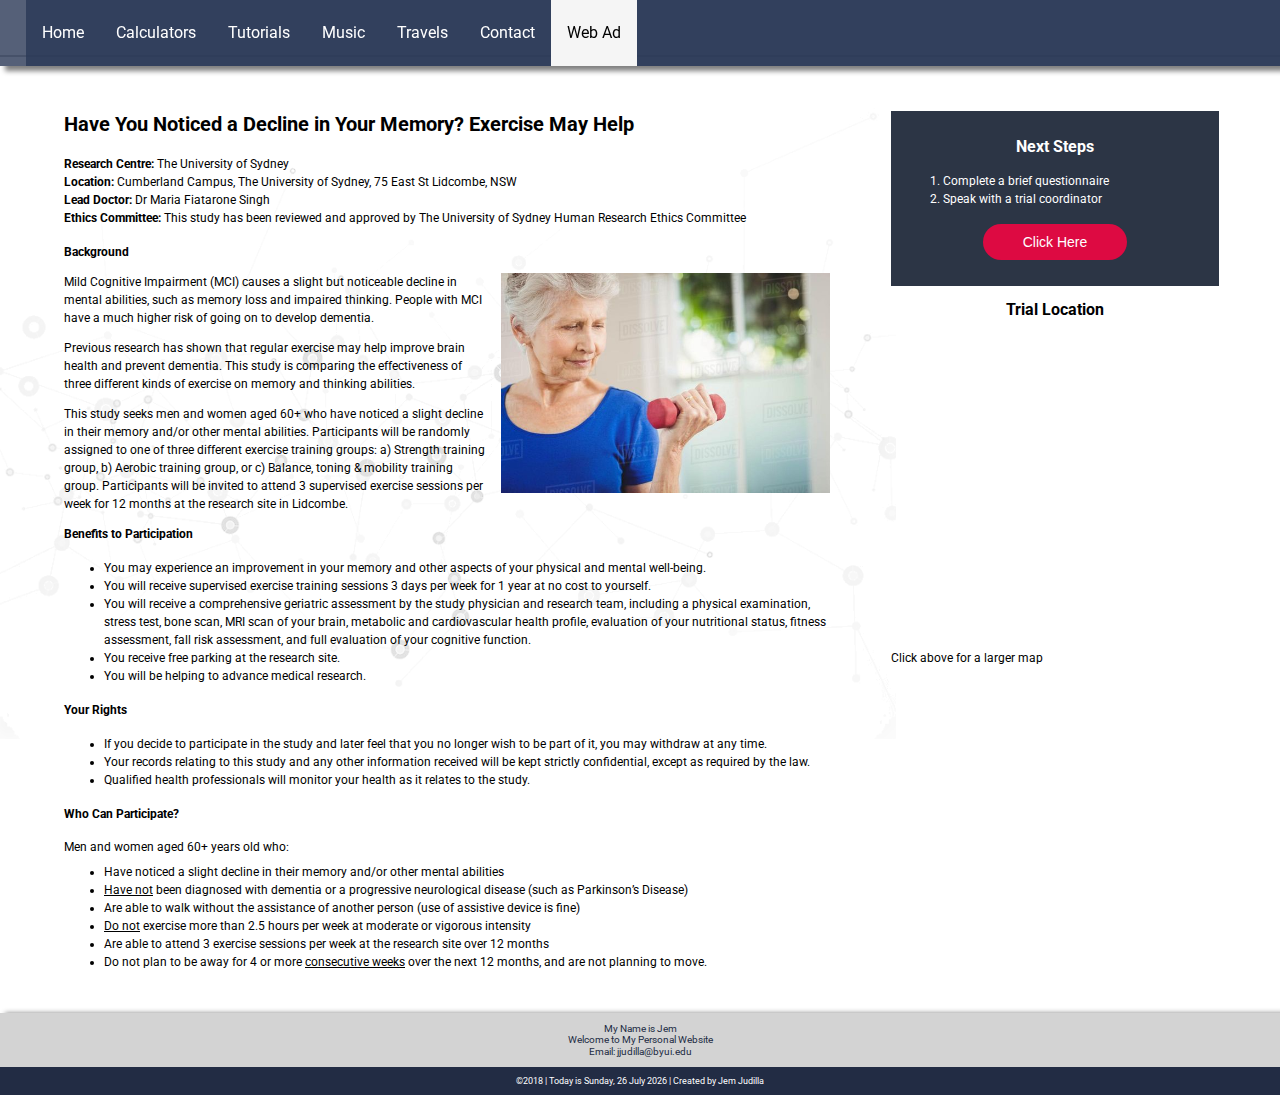
<file: web-ad.html>
<!doctype html>
<html lang="en-us">
<head>
  <meta charset="utf-8">
  <meta name="viewport" content="width=device-width, initial-scale=1">
    <title>Jem's Website</title>
  <meta name="home page" content="home page for Jem Judilla's personal website and portfolio">
  <!-- external style references in the proper cascading order -->    
  <link href="https://fonts.googleapis.com/css?family=Roboto" rel="stylesheet">  
    <link rel="stylesheet" href="https://fonts.googleapis.com/css?family=Tangerine">
   
    <!-- Google API font reference -->
  <link href="styles/normalize.css" rel="stylesheet"> <!-- normalize useragent/browser defaults -->
  <link href="styles/main.css" rel="stylesheet">    <!-- default styles - small/phone views -->
  <link href="styles/medium.css" rel="stylesheet">  <!-- medium/tablet views -->
  <link href="styles/large.css" rel="stylesheet">
  <!-- large/wide/desktop views --> 
</head> 
<body>
   

   <header class="clearfix">
  <br><br><br>
  </header>
 
  <!-- site navigation use placeholder references -->
  <nav id="navbar" class="navbar">
    <button onclick="toggleNavMenu()">&#9776;</button>
     <ul id="primaryNav" class="hide">
    	<li ><a href="index.html">Home</a></li>
    	<li><a href="calc.html">Calculators</a></li>
    	<li><a href="tutorials.html">Tutorials</a></li>
    	<li><a href="music.html">Music</a></li>
    	<li><a href="travel.html">Travels</a></li>
    	<li><a href="contact.html">Contact</a></li>
         <li class="active"><a href="#active">Web Ad</a></li>
    </ul>	
  </nav>
    
<main class="web-ad">
    <div class="left">
    <h1 class="left-align"> Have You Noticed a Decline in Your Memory? Exercise May Help</h1>
   
     <ul>   
    <li><span class="bold">Research Centre: </span> The University of Sydney</li>
     <li><span class="bold">Location: </span>Cumberland Campus, The University of Sydney, 75 East St Lidcombe, NSW</li>
     <li><span class="bold">Lead Doctor: </span> Dr  Maria Fiatarone Singh</li>
     <li><span class="bold">Ethics Committee: </span> This study has been reviewed and approved by The University of Sydney Human Research Ethics Committee</li>
        
     </ul>
     
    <div class="bground">

    <h3>Background</h3>
    
        
        <p>
              <img src="images/womanimage.jpeg" alt="Image of a Woman">
        Mild Cognitive Impairment (MCI) causes a slight but noticeable decline in mental abilities, such as memory loss and impaired thinking. People with MCI have a much higher risk of going on to develop dementia.
        </p>
       
        
    
        <p>Previous research has shown that regular exercise may help improve brain health and prevent dementia. This study is comparing the effectiveness of three different kinds of exercise on memory and thinking abilities.</p>
    
    
            
        <p>This study seeks men and women aged 60+ who have noticed a slight decline in their memory and/or other mental abilities. Participants will be randomly assigned to one of three different exercise training groups: a) Strength training group, b) Aerobic training group, or c) Balance, toning & mobility training group.  Participants will be invited to attend 3 supervised exercise sessions per week for 12 months at the research site in Lidcombe.
            </p>
         </div>
    
    <h3>Benefits to Participation</h3>
    <ul>
    <li>You may experience an improvement in your memory and other aspects of your physical and mental well-being.</li>
    <li>You will receive supervised exercise training sessions 3 days per week for 1 year at no cost to yourself.</li>
    <li>You will receive a comprehensive geriatric assessment by the study physician and research team, including a physical examination, stress test, bone scan, MRI scan of your brain, metabolic and cardiovascular health profile, evaluation of your nutritional status, fitness assessment, fall risk assessment, and full evaluation of your cognitive function. </li>
    <li>You receive free parking at the research site. </li>
    <li>You will be helping to advance medical research.</li>
    </ul>
        
    <h3>Your Rights</h3>
    <ul>
    <li>If you decide to participate in the study and later feel that you no longer wish to be part of it, you may withdraw at any time.</li>
    <li>Your records relating to this study and any other information received will be kept strictly confidential, except as required by the law.
</li>
    <li>Qualified health professionals will monitor your health as it relates to the study.</li>
    </ul>
        
   <h3>Who Can Participate?</h3>
        <p class="participate">Men and women aged 60+ years old who:</p>
     <ul>
    <li>Have noticed a slight decline in their memory and/or other mental abilities</li>
    <li><span class="underline">Have not</span> been diagnosed with dementia or a progressive neurological disease (such as Parkinson’s Disease)</li>
    <li>Are able to walk without the assistance of another person (use of assistive device is fine)</li>
    <li><span class="underline">Do not</span> exercise more than 2.5 hours per week at moderate or vigorous intensity
</li>
    <li>Are able to attend 3 exercise sessions per week at the research site over 12 months</li>
    <li>Do not plan to be away for 4 or more <span class="underline">consecutive weeks</span> over the next 12 months, and are not planning to move.</li>
   
         </ul>
    </div>
    
    <div class="right">
        <div class="upper">
            <h2 class="center">Next Steps</h2>
            <ul>
            <li>1. Complete a brief questionnaire</li>
            <li>2. Speak with a trial coordinator</li>
            </ul>
            <div class="center">
                <form action="https://docs.google.com/forms/d/e/1FAIpQLSeCHWOoUcvnlW15kdTinZyWVRH25Aa8HYIXUALo_sBEzevnOg/viewform?usp=pp_url">
            <button id="webadbutton" type="submit" value="Go to Google Forms">Click Here</button>
                </form>
            </div>
        </div>
        
        <div class="lower">
            <h2 class="center">Trial Location</h2>
            
            <div class="mapouter">
                <div class="gmap_canvas">
                    <iframe id="gmap_canvas" src="https://maps.google.com/maps?q=Cumberland%20Campus%2C%20University%20of%20Sydney+(University%20of%20Sydney)&amp;ie=UTF8&amp;t=&amp;z=14&amp;iwloc=B&amp;output=embed"></iframe>
                                                 
                   
                </div>
               </div>
            
            <p>Click above for a larger map</p>
        </div>
    
    </div>

</main>
		
      
  
 
    
  <footer class="clearfix">
    <aside>
      <p>My Name is Jem</p>
        <p>Welcome to My Personal Website</p>
        <p> Email: jjudilla@byui.edu</p>
          
    </aside>
    <p class="footer-bar">&copy;2018 | Today is <span id="currentdate"></span> | Created by Jem Judilla</p> 
  
     
     
  </footer>

 
  <script src="scripts/hamburger.js"></script>
  <script src="scripts/currentdate.js"></script>
     <script src="scripts/scroll.js"></script>
  

</body>
</html>
</file>
<file: styles/main.css>
/* This main css file contains the default rules and is geared toward the small/phone view */

* { box-sizing: border-box;}  /* This wildcard applies to all elements ensuring a box layout model */

body {
  font-size: 16px;
    
  /* Declare the base font-family - from google font api or other */
    
}

header, main, footer { /* the comma means apply the following CSS declarations to all of the listed elements */
  /* Declare the maximum width and other main element rules to limit the stretch on wide views */
    text-align: center;
    font-family: 'Roboto', sans-serif;
    
}

header {
    margin-bottom: 0;
    margin-left: 0;
    margin-right: 0;
    padding-bottom: 0;
     border-bottom:2px solid rgba(0,0,0,0.3);
    

}

header figure img {
    width: 100%;
    margin-top: 60px;
}


    







.wrapbutton {
    overflow: hidden;
}

.navbar {
  
    z-index: 1;
    position: fixed;
    top: 0;
    width: 100%;
   
    box-shadow: 5px 5px 5px gray;
    transition: top 0.3s;
    
}


nav button {
    float: right;
    background-color: transparent;
    border: none;
    font-size: 1.4rem;
    color: lightgray;
    margin-top: 0px;
    margin-right: 0px;
    padding: 15px 15px 15px 0px;    
   
}

nav {
    
    
    font-family: 'Roboto', sans-serif;
    margin-bottom: 0;
    margin-top: 0;

    background-color: #2B3856;


}

nav ul { 
    background-color: white;
    list-style-type: none;
    padding: 0;
    margin: 0;
   
}

nav ul li a {
    display: block;
    float: left;
    padding: 0.8rem 2%;
    text-decoration: none;
    color: black;
    border-top:1px solid rgba(0,0,0,0.3);
    border-bottom:1px solid rgba(0,0,0,0.3);
    
}
nav ul li.active a {background-color: whitesmoke; color: black}
nav ul li a:hover {background-color: #99A6AF; color: white}

nav ul.hide {display: none;}



.content {
    position: relative;
    

}



.forecast {
    display: none;
}
.middle {
    margin-left: 10%;
    margin-right: 10%;
}

h1 {
    text-align: center;
 
}

h2 {
    font-size: 24px;
}

h3 {
    text-align: center;
    font-size: 20px;
}
picture {
    float: right;
}

.current {
    font-size: 20px;
    width: 40%;
    margin-left: 30%;
    margin-right: 30%;
   
    text-align: center;
    vertical-align: middle;
    line-height: 80px;
}
.highlow {
    font-size: 17px;
    width: 40%;
    margin-left: 30%;
    margin-right: 30%;
}



.grid {
    display: grid;
    grid-template-columns: 1fr 1fr;
    grid-gap: 10px;
    margin-left: 2%;
     margin-right: 5%;
    margin-bottom: 0;
    }

.grid img {
    width: 80%
       
  
}

.gridvideo {
    display: grid;
    grid-template-columns: 1fr;
    margin: 0% 5%;
}



.videocontainer {
    float: none;
    clear: both;
    width: 100%;
    position: relative;
padding-bottom: 56.25%;
padding-top: 25px; 
    height: 0; 
  
}

.videocontainer iframe,
.videocontainer object,
.videocontainer embed {
    position: absolute;
    top: 0;
    left: 0;
    width: 100%;
    height: 100%;
}



.gridcontainer img:hover {
        box-shadow: 5px 5px 10px gray;
    
    }




.videotext {
    font-size: 10px;
}

.gridcontainer {
    position: relative;
    text-align: center;
    color: white;
    font-size: 20px;
    font-weight: bold;
    margin-bottom: 10%; 
    
}



.centered {
    position: absolute;
    top: 50%;
    left: 50%;
    transform: translate(-50%, -50%);
    font-size: 18px;
    
    
}




.quote {
  margin-left: 5%;
  margin-right: 5%;
  font-size: 12px;
   
  
}



main div form {
    display: inline-block;
    margin: 0;
}

.donate {
    font-size: 9px;
     text-align: center;
    width: 60%;
    margin-left: 20%;
    margin-right: 20%;
    margin-bottom: 0;
   
    
    
}

main figure { margin: 0 0 0 0 }
main figure img { width: 100%;}

main {
    background-color: aliceblue ;
    padding-bottom: 2%;
    margin-bottom: 0;
    padding-top: 3%;
}




label {
    display: block;
    margin: 0.6em;
}

label span {
    display: block;
    color: #917a56;
    padding-top: 0.5em;
    padding-bottom: 0.2em;
}

form fieldset {
    margin-bottom:15px;
    background-color:#E8E8E8;
    border-radius: 0.7em;
    margin: 1.6em 0;
    border: darkblue solid 1px;
  

}



legend { 
    color: darkblue;
    margin-left: 6%;
    padding: .5em;
    border: darkgray solid 1px;
    background-color: #f2eee7;
    border-radius: .5em;
}



form {
    text-align: left;
    font-family: Ubuntu, sans-serif;
    font-size: 14px;
    margin: 3%;
}


input {
    display: inline-block;
    
}

.output {
    margin-top: 2%;
}
.output input {
    background-color: lavender;
 
}


footer  {

    position: relative;
    right: 0;
    bottom: 0;
    left: 0;
  
    text-align: center;
    
    
  
}
footer aside {
   clear: both;
   margin-top:0;
   background-color: lightgray;
    padding-top: 10px;
    padding-bottom: 10px;
     box-shadow: 10px 5px 5px 5px gray;
   
    
}
footer aside p {
    margin:0;
    font-size: 10px;
   
  
    color: #222c44;
   

 

   
} /* This structure refers to p elements that are direct children of the footer element */



footer p.footer-bar {
    font-size: 9px;
    text-align: center;
 background-color: #222C44;
    color: white;
    padding: 9px;
    margin: 0;
}


.clearfix:after {
    content: "";
    display: table;
    clear: both;
}


/* Style inputs with type="text", select elements and textareas */
input[type=text], select, textarea {
    width: 100%; /* Full width */
    padding: 12px; /* Some padding */  
    border: 1px solid #ccc; /* Gray border */
    border-radius: 4px; /* Rounded borders */
    box-sizing: border-box; /* Make sure that padding and width stays in place */
    margin-top: 6px; /* Add a top margin */
    margin-bottom: 16px; /* Bottom margin */
    resize: vertical /* Allow the user to vertically resize the textarea (not horizontally) */
}

/* Style the submit button with a specific background color etc */
input[type=submit] {
    background-color: darkcyan;
    color: white;
    padding: 12px 20px;
    border: none;
    border-radius: 4px;
    cursor: pointer;
}

/* When moving the mouse over the submit button, add a darker green color */
input[type=submit]:hover {
    background-color: skyblue;
}

/* Add a background color and some padding around the form */
.contactme {
    border-radius: 5px;
    background-color: #f2f2f2;
    padding: 20px;
    width: 90%;
    margin-left: 5%;
    margin-right: 5%;
}

.center {
    text-align: center;
}


.whitebackground {
    background-color: white;
}


/* loan calculator */

.calcform, .bmicalc {
        width: 80%;
        margin-left: 10%;
        background-color: #F2F4F4;
        border: 3px solid #f1f1f1;
        padding-left: 5%;
        padding-right: 5%;
    box-shadow: 0px 5px 5px gray;
    margin-bottom: 10%;
        
    }

.contactform fieldset label input{
    width: 100%;
    height: 2rem;
}

form fieldset {
    width: 80%;
    background-color: #F2F4F4;
        border: 3px solid #f1f1f1;
        padding-left: 5%;
        padding-right: 5%;
    box-shadow: 0px 5px 5px gray;
    margin-bottom: 10%;
    
}

/* bmi calculator */

.bmicalc {
    margin-top: 4%;
}

.tabContainer{
    width: 100%;
    height: 350px;
    margin-bottom: 10%;
}
.tabContainer .buttonContainer{
    height: 15%;
}
.tabContainer .buttonContainer button{
    width: 50%;
    height: 100%;
    float: left;
    border: none;
    outline:none;
    cursor: pointer;
    padding: 10px;
    font-family: sans-serif;
    font-size: 15px;
    background-color: #eee;
    border-top-left-radius: 15px;
    border-top-right-radius: 15px;
    
}

.tabContainer .tabPanel{
    height: 85%;
    background-color: gray;
    color: white;
    text-align: center;
    padding-top: 105px;
    box-sizing: border-box;
    font-family: sans-serif;
    font-size: 22px;
    display: none;
}

/* Web ad css */

.web-ad {
    background-color: white;
    position: relative;
    overflow: hidden;
    text-align: left;
    padding-left: 5%;
  
    background-image: url(../images/bground.png);
   background-repeat: no-repeat;
    background-size: 70%;
}



.web-ad h1 {
    font-size: 20px;
    line-height: 1.5em;
}

.web-ad h2 {
    font-size: 16px;
    line-height: 1.2em;
}
.web-ad h3, .web-ad p, .web-ad li {
    font-size: 12px;
    line-height: 1.5em;
    text-align: left;
}



.left ul:nth-of-type(1){
    list-style-type: none;
    padding-left: 0%;
}

span.bold {
    font-weight: bold;
}

.bground img {
    float: right;
    width: 45%;
    padding-left: 2%;
    padding-bottom: 2%;
}



.bground-left {
    width: 60%;
    padding-right: 5%;
    
}

.image-right img {
    width: 100%;
    padding-top: 15px;
}

.bground-right {
    width: 40%;
}

.indent {
    margin-left: 20px;
}

.right .upper {
    background-color: #2C3545;
    color: white;
    padding: 8% 12%;
   
    
}

.right .upper ul {
    list-style-type: none;
    padding-left: 0%;   
   
}

.mapouter, .lower p {
    text-align:center;
    
}

.gmap_canvas {
    overflow:hidden;
    background:none!important;
  
    
}

#gmap_canvas {
    height: 300px;
    border: none;
}

div.left, div.right {
    margin-right: 7%;
}

.upper, .lower{
    width: 80%;
    margin-left: 10%;
  
    
}


#webadbutton {
    border-radius: 20px;
      padding: 10px 40px;
    color: white;
    background-color: #DD0A42;
    border: none;
   
}

#webadbutton:hover {
    background-color: #F5698E; 
    cursor: pointer;
   
}

.web-ad .participate {
    padding-bottom: 0%;
    line-height: 0em;
    margin-top: 2em;
}


 .upper h2 {
        margin-top: 0%;
    }


.left-align {
    text-align: left;
}

.underline {
    text-decoration: underline;
}
</file>
<file: styles/medium.css>
@media only screen and (min-width: 39.5em) {
  /* Only CSS rules that need to be changed to meet the layout needs from small to medium go in here */
  
   
nav button { 
      display:none; 
    }  /* hamburger button does not need to be shown */

nav {
    background-color: rgba(43, 56, 86 , 0.8);
    box-shadow: 5px 5px 10px gray;
    transition: top 0.3s;

}
 
nav ul {
    overflow: hidden;    
    background-color: rgba(43, 56, 86 , 0.8);
    margin-left: 2%;
   
  

    
}

nav ul li {
    float: left;
 
   
}
  
nav ul li a {
    border: none;
    padding: 1.5rem 1rem;
    color: white;
  
   
    
    

}
  
     
nav ul.hide {
    display: block;
} 



header figure img {
    width: 100%;
    margin-top: 60px;
}

.grid {
    display: grid;
    grid-template-columns: 1fr 1fr;
    grid-gap: 20px;
    margin-left: 2%;
     margin-right: 5%;
    margin-bottom: 0;
    }


.quote {
  margin-left: 5%;
  margin-right: 5%;
  font-size: 17px;
   
  
}

  
 .centered {
        font-size: 25px; 
    }

    .donate {
        font-size: 12px;
       
        
    }
    
    .videotext {
        font-size: 14px;
    }
    
 .gridvideo {
        display: grid;
    grid-template-columns: 1fr;
   width: 70%;
        margin-left: 15%;
        
    }
    
footer  {
    position: relative;
    right: 0;
    bottom: 0;
    left: 0;
    text-align: center;
 
  
}
    
 footer aside {
   clear: both;
    
   
   margin-top: 0;
     font-size: 10px;
    
}
    
    .calcform, .bmicalc {
        width: 50%;
        margin-left: 25%;
        background-color: #F2F4F4;
        border: 3px solid #f1f1f1;
        padding-left: 5%;
        padding-right: 5%;
        
    }
    
    form.contactform {
        width: 50%;
    }
    
    form fieldset {
        width: 100%;
    }
    
    /* web-ad css */
    
    .web-ad {
  
    display: flex;
  
}
    
    .web-ad .left {
    width: 70%;
    margin-right: 5%;
       
  
}
    
    .web-ad .right {
        margin-right: 5%;
        width: 30%;
    }
    
    .upper {
        margin-top: 15px;
       
    }
    
    .lower p {
        text-align: left;
    }

.upper, .lower {
    width: 100%;
    margin-left: 0%;
   margin-right: 0%;  
   
}
</file>
<file: styles/large.css>
@media only screen and (min-width: 64em) {
  /* Only CSS rules that need to be changed to meet the layout needs from medium to large/wide go in here
*/
    
nav ul li a {
    padding: 1.5rem 1rem;
}
  
  

.grid {
    display: grid;
    grid-template-columns: 1fr 1fr 1fr 1fr;
    grid-gap: 20px;
    margin-left: 2%;
    margin-right: 5%;
    margin-bottom: 5%;
}  

    .gridcontainer img:hover {
        box-shadow: 5px 5px 10px gray;
    }

     
.quote {
  margin-left: 5%;
  margin-right: 5%;
  font-size: 18px;
   
  
}
    
    .gridvideo {
        display: grid;
    grid-template-columns: 1fr;
   width: 60%;
        margin-left: 20%;
        
    }
   
    
    .centered {
        font-size: 25px;
    }
    


footer  {
    position: relative;
    right: 0;
    bottom: 0;
    left: 0;
   
  
    text-align: center;
   
}
    
    .calcform, .bmicalc{
        width: 40%;
        margin-left: 30%;
        background-color: #F2F4F4;
        border: 3px solid #f1f1f1;
        padding-left: 5%;
        padding-right: 5%;
        
    }
</file>
